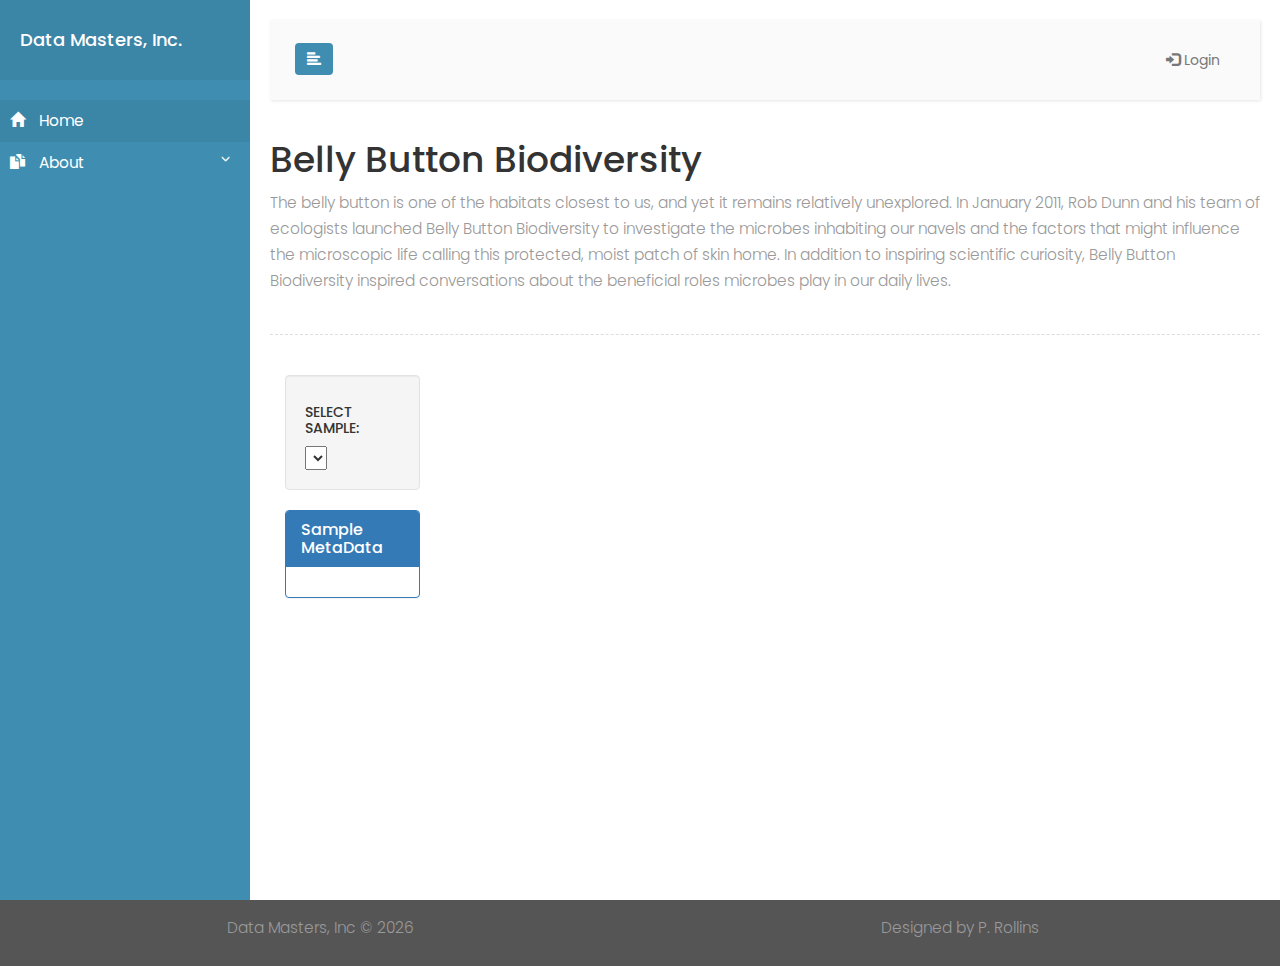
<file: bbb_dashboard/templates/index.html>
<!DOCTYPE html>
<html>
    <head>
        <meta charset="utf-8">
        <meta name="viewport" content="width=device-width, initial-scale=1.0">
        <meta http-equiv="X-UA-Compatible" content="IE=edge">
		<meta name="description" content="">
		<meta name="robots" content="all,follow">
		<title>Belly Button Biodiversity</title>

		<link rel="shortcut icon" href="../static/img/favicon.PNG">
         <!-- Bootstrap CDN -->
		<link rel="stylesheet" href="https://maxcdn.bootstrapcdn.com/bootstrap/3.3.7/css/bootstrap.min.css">
		<script src="https://maxcdn.bootstrapcdn.com/bootstrap/3.3.7/js/bootstrap.min.js"></script>
		<!-- Font Awesome CSS-->
		<link rel="stylesheet" href="../static/vendor/font-awesome/css/font-awesome.min.css">
		<!-- Fontastic Custom icon font-->
		<link rel="stylesheet" href="../static/css/fontastic.css">
        <!-- Custom CSS -->
        <link rel="stylesheet" href="../static/css/style_custom.css">
		<!-- Plotly CDN -->
		<script src="https://cdn.plot.ly/plotly-latest.min.js"></script> 
		
    </head>
	
    <body>
        <div class="wrapper">
            <!-- Sidebar Holder -->
            <nav id="sidebar">
                <div class="sidebar-header">
                    <h4>Data Masters, Inc.</h4>
                    <strong>DM</strong>
                </div>

                <ul class="list-unstyled components">
                    <li class="active">
                        <a href="#homeSubmenu">
                            <i class="glyphicon glyphicon-home"></i>
                            Home
                        </a>
                    </li>
                    <li>
                        <a href="#pageSubmenu" data-toggle="collapse" aria-expanded="false">
                            <i class="glyphicon glyphicon-duplicate"></i>
                            About
                        </a>
                        <ul class="collapse list-unstyled" id="pageSubmenu">
                            <li><a href="http://robdunnlab.com/projects/belly-button-biodiversity/" target='_blank'>The Project</a></li>						
                            <li><a href="https://www.nationalgeographic.org/news/belly-button-biodiversity/" target='_blank'>Recent News</a></li>
                            <li><a href="https://news.nationalgeographic.com/news/2012/11/121114-belly-button-bacteria-science-health-dunn/" target='_blank'>More Info</a></li>

                        </ul>
                    </li>

                </ul>
            </nav>

            <!-- Page Content Holder -->
            <div id="content">

                <nav class="navbar navbar-default">
                    <div class="container-fluid">

                        <div class="navbar-header">
                            <button type="button" id="sidebarCollapse" class="btn btn-info navbar-btn">
                                <i class="glyphicon glyphicon-align-left"></i>
                            </button>
                        </div>

                        <div class="collapse navbar-collapse" id="bs-example-navbar-collapse-1">
							<ul class="nav navbar-nav navbar-right">
								<li><a href="#"><span class="glyphicon glyphicon-log-in"></span> Login</a></li>
							</ul>
                        </div>
                    </div>
                </nav>

                <h1>Belly Button Biodiversity</h1>
                <p>The belly button is one of the habitats closest to us, and yet it remains relatively unexplored. In January 2011, 
				Rob Dunn and his team of ecologists launched Belly Button Biodiversity to investigate the microbes inhabiting our navels 
				and the factors that might influence the microscopic life calling this protected, moist patch of skin home. In addition to 
				inspiring scientific curiosity, Belly Button Biodiversity inspired conversations about the beneficial roles microbes play in our daily lives.</p>
                <div class="line"></div>
				<div class="container-fluid">
					<div class="row">
						<div class="col-md-2">
							<div class="well">
								<h5>SELECT SAMPLE:</h5>
								<select id="selDataset" onchange="optionChanged(this.value)"></select>
							</div>
							<div class="panel panel-primary">
								<div class="panel-heading">
									<h4 class="panel-title">Sample MetaData</h4>
								</div>
								<div id="sample-metadata" class="panel-body"></div>
							</div>
						</div>
						<div class="col-md-5">
							<div id="pie"></div>
						</div>
						<div class="col-md-5">
							<div id="gauge"></div>
						</div>
					</div>
					<div class="row">
						<div class="col-md-12">
							<div id="bubble"></div>
						</div>
					</div>	
				</div>
            </div>
        </div>

		<footer class="container-fluid text-center">
		  <div class="row">
			<div class="col-sm-6">
			  <p>Data Masters, Inc &copy; <span id="year"></span></p>
			</div>
			<div class="col-sm-6">
			  <p>Designed by <a href="https://patrol7171.github.io" class="external">P. Rollins</a></p>
			</div>
		  </div>
		</footer>  

         <!-- jQuery CDN -->
         <script src="https://code.jquery.com/jquery-1.12.0.min.js"></script>
         <!-- Bootstrap JS CDN -->
         <script src="https://maxcdn.bootstrapcdn.com/bootstrap/3.3.7/js/bootstrap.min.js"></script>
         <!-- Custom JS -->
		 <script src="../static/js/charts-custom.js"></script>
		 
         <script type="text/javascript">
             $(document).ready(function () {
                 $('#sidebarCollapse').on('click', function () {
                     $('#sidebar').toggleClass('active');
                 });
				 //copyright year
				 $("#year").text((new Date).getFullYear());
             });
         </script>

    </body>
</html>
</file>
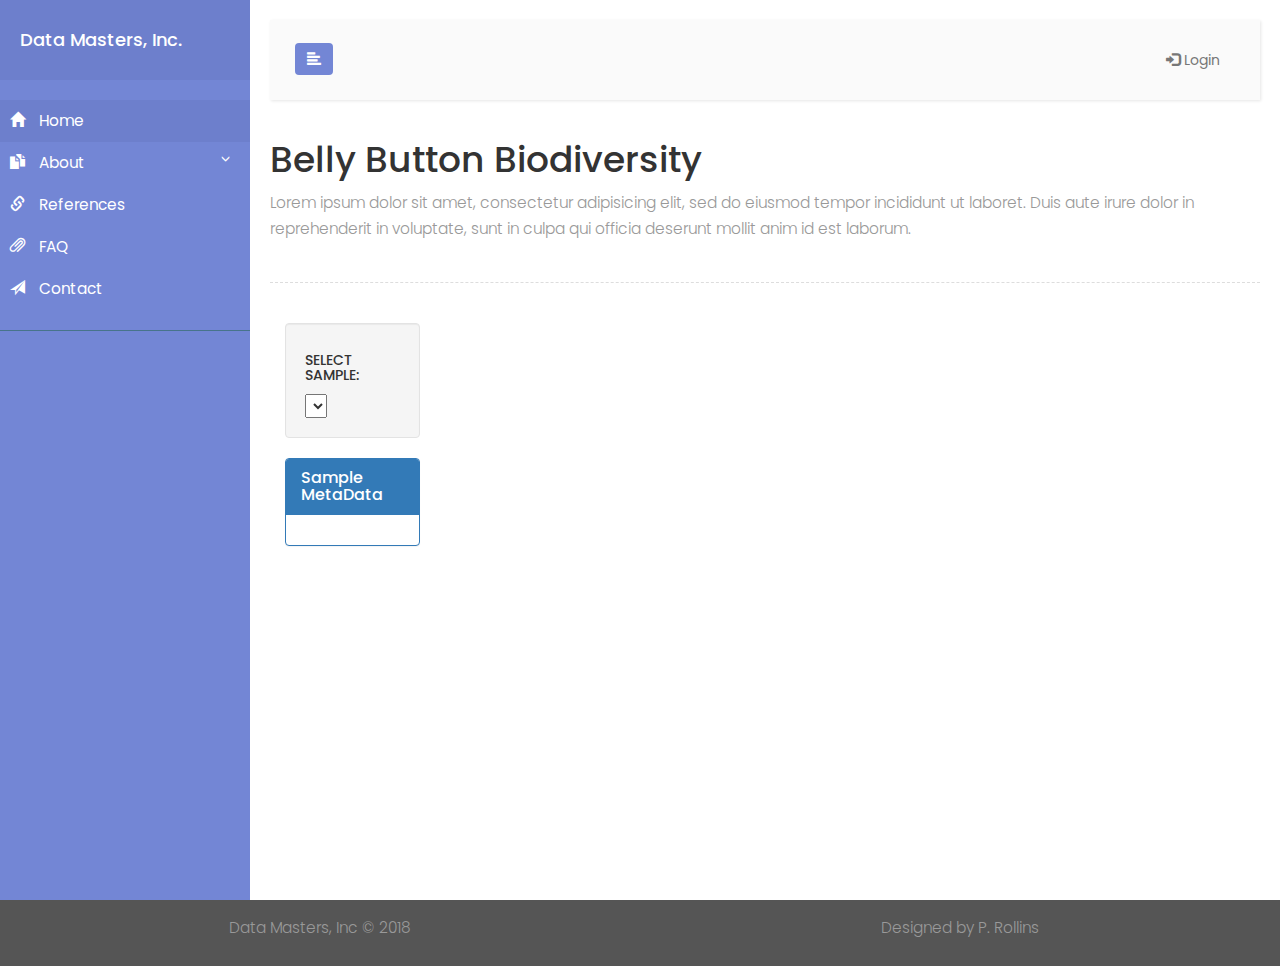
<file: bbb_dashbrd/templates/index.html>
<!DOCTYPE html>
<html>
    <head>
        <meta charset="utf-8">
        <meta name="viewport" content="width=device-width, initial-scale=1.0">
        <meta http-equiv="X-UA-Compatible" content="IE=edge">
		<meta name="description" content="">
		<meta name="robots" content="all,follow">
		<title>Belly Button Biodiversity</title>

		<link rel="shortcut icon" href="../static/img/favicon.PNG">
         <!-- Bootstrap CDN -->
		<link rel="stylesheet" href="https://maxcdn.bootstrapcdn.com/bootstrap/3.3.7/css/bootstrap.min.css">
		<script src="https://maxcdn.bootstrapcdn.com/bootstrap/3.3.7/js/bootstrap.min.js"></script>
		<!-- Font Awesome CSS-->
		<link rel="stylesheet" href="../static/vendor/font-awesome/css/font-awesome.min.css">
		<!-- Fontastic Custom icon font-->
		<link rel="stylesheet" href="../static/css/fontastic.css">
        <!-- Custom CSS -->
        <link rel="stylesheet" href="../static/css/style_custom.css">
		<!-- Plotly CDN -->
		<script src="https://cdn.plot.ly/plotly-latest.min.js"></script> 
		
    </head>
	
    <body>
        <div class="wrapper">
            <!-- Sidebar Holder -->
            <nav id="sidebar">
                <div class="sidebar-header">
                    <h4>Data Masters, Inc.</h4>
                    <strong>DM</strong>
                </div>

                <ul class="list-unstyled components">
                    <li class="active">
                        <a href="#homeSubmenu">
                            <i class="glyphicon glyphicon-home"></i>
                            Home
                        </a>
                    </li>
                    <li>
                        <a href="#pageSubmenu" data-toggle="collapse" aria-expanded="false">
                            <i class="glyphicon glyphicon-duplicate"></i>
                            About
                        </a>
                        <ul class="collapse list-unstyled" id="pageSubmenu">
                            <li><a href="https://www.nationalgeographic.org/news/belly-button-biodiversity/" target='_blank'>Summary</a></li>
                            <li><a href="https://news.nationalgeographic.com/news/2012/11/121114-belly-button-bacteria-science-health-dunn/" target='_blank'>OTU</a></li>
                            <li><a href="http://robdunnlab.com/projects/belly-button-biodiversity/" target='_blank'>Samples</a></li>
                        </ul>
                    </li>
                    <li>
                        <a href="#">
                            <i class="glyphicon glyphicon-link"></i>
                            References
                        </a>
                    </li>
                    <li>
                        <a href="#">
                            <i class="glyphicon glyphicon-paperclip"></i>
                            FAQ
                        </a>
                    </li>
                    <li>
                        <a href="#">
                            <i class="glyphicon glyphicon-send"></i>
                            Contact
                        </a>
                    </li>
                </ul>
            </nav>

            <!-- Page Content Holder -->
            <div id="content">

                <nav class="navbar navbar-default">
                    <div class="container-fluid">

                        <div class="navbar-header">
                            <button type="button" id="sidebarCollapse" class="btn btn-info navbar-btn">
                                <i class="glyphicon glyphicon-align-left"></i>
                            </button>
                        </div>

                        <div class="collapse navbar-collapse" id="bs-example-navbar-collapse-1">
							<ul class="nav navbar-nav navbar-right">
								<li><a href="#"><span class="glyphicon glyphicon-log-in"></span> Login</a></li>
							</ul>
                        </div>
                    </div>
                </nav>

                <h1>Belly Button Biodiversity</h1>
                <p>Lorem ipsum dolor sit amet, consectetur adipisicing elit, sed do eiusmod tempor incididunt ut laboret. Duis aute irure dolor in reprehenderit in voluptate, sunt in culpa qui officia deserunt mollit anim id est laborum.</p>
                <div class="line"></div>
				<div class="container-fluid">
					<div class="row">
						<div class="col-md-2">
							<div class="well">
								<h5>SELECT SAMPLE:</h5>
								<select id="selDataset" onchange="optionChanged(this.value)"></select>
							</div>
							<div class="panel panel-primary">
								<div class="panel-heading">
									<h4 class="panel-title">Sample MetaData</h4>
								</div>
								<div id="sample-metadata" class="panel-body"></div>
							</div>
						</div>
						<div class="col-md-5">
							<div id="pie"></div>
						</div>
						<div class="col-md-5">
							<div id="gauge"></div>
						</div>
					</div>
					<div class="row">
						<div class="col-md-12">
							<div id="bubble"></div>
						</div>
					</div>	
				</div>
            </div>
        </div>

		<footer class="container-fluid text-center">
		  <div class="row">
			<div class="col-sm-6">
			  <p>Data Masters, Inc &copy; 2018</p>
			</div>
			<div class="col-sm-6">
			  <p>Designed by <a href="https://patrol7171.github.io" class="external">P. Rollins</a></p>
			</div>
		  </div>
		</footer>  

         <!-- jQuery CDN -->
         <script src="https://code.jquery.com/jquery-1.12.0.min.js"></script>
         <!-- Bootstrap JS CDN -->
         <script src="https://maxcdn.bootstrapcdn.com/bootstrap/3.3.7/js/bootstrap.min.js"></script>
         <!-- Custom JS -->
		 <script src="../static/js/charts-custom.js"></script>
		 
         <script type="text/javascript">
             $(document).ready(function () {
                 $('#sidebarCollapse').on('click', function () {
                     $('#sidebar').toggleClass('active');
                 });
             });
         </script>

    </body>
</html>
</file>
<file: bbb_dashboard/static/css/fontastic.css>
@charset "UTF-8";

@font-face {
  font-family: "dashboard";
  src:url("../fonts/dashboard.eot");
  src:url("../fonts/dashboard.eot?#iefix") format("embedded-opentype"),
    url("../fonts/dashboard.woff") format("woff"),
    url("../fonts/dashboard.ttf") format("truetype"),
    url("../fonts/dashboard.svg#dashboard") format("svg");
  font-weight: normal;
  font-style: normal;

}

[data-icon]:before {
  font-family: "dashboard" !important;
  content: attr(data-icon);
  font-style: normal !important;
  font-weight: normal !important;
  font-variant: normal !important;
  text-transform: none !important;
  speak: none;
  line-height: 1;
  -webkit-font-smoothing: antialiased;
  -moz-osx-font-smoothing: grayscale;
}

[class^="icon-"]:before,
[class*=" icon-"]:before {
  font-family: "dashboard" !important;
  font-style: normal !important;
  font-weight: normal !important;
  font-variant: normal !important;
  text-transform: none !important;
  speak: none;
  line-height: 1;
  -webkit-font-smoothing: antialiased;
  -moz-osx-font-smoothing: grayscale;
}

.icon-home:before {
  content: "\62";
}
.icon-form:before {
  content: "\61";
}
.icon-list:before {
  content: "\63";
}
.icon-presentation:before {
  content: "\65";
}
.icon-bill:before {
  content: "\66";
}
.icon-check:before {
  content: "\67";
}
.icon-list-1:before {
  content: "\68";
}
.icon-padnote:before {
  content: "\69";
}
.icon-pencil-case:before {
  content: "\6a";
}
.icon-user:before {
  content: "\6b";
}
.icon-bars:before {
  content: "\6c";
}
.icon-line-chart:before {
  content: "\70";
}
.icon-flask:before {
  content: "\6d";
}
.icon-grid:before {
  content: "\6e";
}
.icon-picture:before {
  content: "\6f";
}
.icon-website:before {
  content: "\71";
}
.icon-screen:before {
  content: "\72";
}
.icon-interface-windows:before {
  content: "\73";
}
.icon-clock:before {
  content: "\74";
}
.icon-rss-feed:before {
  content: "\75";
}
.icon-mail:before {
  content: "\64";
}
.icon-ios-email-outline:before {
  content: "\76";
}
.icon-paper-airplane:before {
  content: "\77";
}
.icon-ios-email:before {
  content: "\78";
}
.icon-page:before {
  content: "\41";
}
.icon-close:before {
  content: "\79";
}
.icon-search:before {
  content: "\7a";
}
</file>
<file: bbb_dashboard/static/css/style_custom.css>
@import "https://fonts.googleapis.com/css?family=Poppins:300,400,500,600,700";


body {
    font-family: 'Poppins', sans-serif;
	background: #fff;
}

p {
    font-family: 'Poppins', sans-serif;
    font-size: 1.1em;
    font-weight: 300;
    line-height: 1.7em;
    color: #999;
}

a, a:hover, a:focus {
    color: inherit;
    text-decoration: none;
    transition: all 0.3s;
}
	
.navbar {
    padding: 15px 10px;
    background: #fafafa;
    border: none;
    border-radius: 0;
    margin-bottom: 40px;
    box-shadow: 1px 1px 3px rgba(0, 0, 0, 0.1);
}

.navbar-btn, .btn, .btn-info {
    box-shadow: none;
    outline: none !important;
    border: none;
	background: #3F8EB1 !important;
}

.line {
    width: 100%;
    height: 1px;
    border-bottom: 1px dashed #ddd;
    margin: 40px 0;
}

i, span {
    display: inline-block;
}

/* ---------------------------------------------------
    SIDEBAR STYLE
----------------------------------------------------- */
.wrapper {
    display: flex;
    align-items: stretch;
}

#sidebar {
    min-width: 250px;
    max-width: 250px;
    background: #3F8EB1;
    color: #fff;
    transition: all 0.3s;
}

#sidebar.active {
    min-width: 80px;
    max-width: 80px;
    text-align: center;
}

#sidebar.active .sidebar-header h4, #sidebar.active .CTAs {
    display: none;
}

#sidebar.active .sidebar-header strong {
    display: block;
}

#sidebar ul li a {
    text-align: left;
}

#sidebar.active ul li a {
    padding: 20px 10px;
    text-align: center;
    font-size: 0.85em;
}

#sidebar.active ul li a i {
    margin-right:  0;
    display: block;
    font-size: 1.8em;
    margin-bottom: 5px;
}

#sidebar.active ul ul a {
    padding: 10px !important;
}

#sidebar.active a[aria-expanded="false"]::before, #sidebar.active a[aria-expanded="true"]::before {
    top: auto;
    bottom: 5px;
    right: 50%;
    -webkit-transform: translateX(50%);
    -ms-transform: translateX(50%);
    transform: translateX(50%);
}

#sidebar .sidebar-header {
    padding: 20px;
    background: #3B85A6;
}

#sidebar .sidebar-header strong {
    display: none;
    font-size: 1.8em;
}

#sidebar ul.components {
    padding: 20px 0;
}

#sidebar ul li a {
    padding: 10px;
    font-size: 1.1em;
    display: block;
}
#sidebar ul li a:hover {
    color: #3F8EB1;
    background: #fff;
}
#sidebar ul li a i {
    margin-right: 10px;
}

#sidebar ul li.active > a, a[aria-expanded="true"] {
    color: #fff;
    background: #3B85A6;
}



footer {
  background-color: #555;
  color: white;
  padding: 15px;
}

a[data-toggle="collapse"] {
    position: relative;
}

a[aria-expanded="false"]::before, a[aria-expanded="true"]::before {
    content: '\e259';
    display: block;
    position: absolute;
    right: 20px;
    font-family: 'Glyphicons Halflings';
    font-size: 0.6em;
}
a[aria-expanded="true"]::before {
    content: '\e260';
}


ul ul a {
    font-size: 0.9em !important;
    padding-left: 30px !important;
    background: #3B85A6;
}

ul.CTAs {
    padding: 20px;
}

ul.CTAs a {
    text-align: center;
    font-size: 0.9em !important;
    display: block;
    border-radius: 5px;
    margin-bottom: 5px;
}

a.download {
    background: #fff;
    color: #3F8EB1;
}

a.article, a.article:hover {
    background: #3B85A6 !important;
    color: #fff !important;
}



/* ---------------------------------------------------
    CONTENT STYLE
----------------------------------------------------- */
#content {
    padding: 20px;
    min-height: 100vh;
    transition: all 0.3s;
}


/* ---------------------------------------------------
    MEDIAQUERIES
----------------------------------------------------- */
@media (max-width: 768px) {
    #sidebar {
        min-width: 80px;
        max-width: 80px;
        text-align: center;
        margin-left: -80px !important ;
    }
    a[aria-expanded="false"]::before, a[aria-expanded="true"]::before {
        top: auto;
        bottom: 5px;
        right: 50%;
        -webkit-transform: translateX(50%);
        -ms-transform: translateX(50%);
        transform: translateX(50%);
    }
    #sidebar.active {
        margin-left: 0 !important;
    }

    #sidebar .sidebar-header h3, #sidebar .CTAs {
        display: none;
    }

    #sidebar .sidebar-header strong {
        display: block;
    }

    #sidebar ul li a {
        padding: 20px 10px;
    }

    #sidebar ul li a span {
        font-size: 0.85em;
    }
    #sidebar ul li a i {
        margin-right:  0;
        display: block;
    }

    #sidebar ul ul a {
        padding: 10px !important;
    }

    #sidebar ul li a i {
        font-size: 1.3em;
    }
    #sidebar {
        margin-left: 0;
    }
    #sidebarCollapse span {
        display: none;
    }
}
</file>
<file: bbb_dashbrd/static/css/fontastic.css>
@charset "UTF-8";

@font-face {
  font-family: "dashboard";
  src:url("../fonts/dashboard.eot");
  src:url("../fonts/dashboard.eot?#iefix") format("embedded-opentype"),
    url("../fonts/dashboard.woff") format("woff"),
    url("../fonts/dashboard.ttf") format("truetype"),
    url("../fonts/dashboard.svg#dashboard") format("svg");
  font-weight: normal;
  font-style: normal;

}

[data-icon]:before {
  font-family: "dashboard" !important;
  content: attr(data-icon);
  font-style: normal !important;
  font-weight: normal !important;
  font-variant: normal !important;
  text-transform: none !important;
  speak: none;
  line-height: 1;
  -webkit-font-smoothing: antialiased;
  -moz-osx-font-smoothing: grayscale;
}

[class^="icon-"]:before,
[class*=" icon-"]:before {
  font-family: "dashboard" !important;
  font-style: normal !important;
  font-weight: normal !important;
  font-variant: normal !important;
  text-transform: none !important;
  speak: none;
  line-height: 1;
  -webkit-font-smoothing: antialiased;
  -moz-osx-font-smoothing: grayscale;
}

.icon-home:before {
  content: "\62";
}
.icon-form:before {
  content: "\61";
}
.icon-list:before {
  content: "\63";
}
.icon-presentation:before {
  content: "\65";
}
.icon-bill:before {
  content: "\66";
}
.icon-check:before {
  content: "\67";
}
.icon-list-1:before {
  content: "\68";
}
.icon-padnote:before {
  content: "\69";
}
.icon-pencil-case:before {
  content: "\6a";
}
.icon-user:before {
  content: "\6b";
}
.icon-bars:before {
  content: "\6c";
}
.icon-line-chart:before {
  content: "\70";
}
.icon-flask:before {
  content: "\6d";
}
.icon-grid:before {
  content: "\6e";
}
.icon-picture:before {
  content: "\6f";
}
.icon-website:before {
  content: "\71";
}
.icon-screen:before {
  content: "\72";
}
.icon-interface-windows:before {
  content: "\73";
}
.icon-clock:before {
  content: "\74";
}
.icon-rss-feed:before {
  content: "\75";
}
.icon-mail:before {
  content: "\64";
}
.icon-ios-email-outline:before {
  content: "\76";
}
.icon-paper-airplane:before {
  content: "\77";
}
.icon-ios-email:before {
  content: "\78";
}
.icon-page:before {
  content: "\41";
}
.icon-close:before {
  content: "\79";
}
.icon-search:before {
  content: "\7a";
}
</file>
<file: bbb_dashbrd/static/css/style_custom.css>
@import "https://fonts.googleapis.com/css?family=Poppins:300,400,500,600,700";


body {
    font-family: 'Poppins', sans-serif;
	background: #fff;
}

p {
    font-family: 'Poppins', sans-serif;
    font-size: 1.1em;
    font-weight: 300;
    line-height: 1.7em;
    color: #999;
}

a, a:hover, a:focus {
    color: inherit;
    text-decoration: none;
    transition: all 0.3s;
}
	
.navbar {
    padding: 15px 10px;
    background: #fafafa;
    border: none;
    border-radius: 0;
    margin-bottom: 40px;
    box-shadow: 1px 1px 3px rgba(0, 0, 0, 0.1);
}

.navbar-btn, .btn, .btn-info {
    box-shadow: none;
    outline: none !important;
    border: none;
	background: #7386D5 !important;
}

.line {
    width: 100%;
    height: 1px;
    border-bottom: 1px dashed #ddd;
    margin: 40px 0;
}

i, span {
    display: inline-block;
}

/* ---------------------------------------------------
    SIDEBAR STYLE
----------------------------------------------------- */
.wrapper {
    display: flex;
    align-items: stretch;
}

#sidebar {
    min-width: 250px;
    max-width: 250px;
    background: #7386D5;
    color: #fff;
    transition: all 0.3s;
}

#sidebar.active {
    min-width: 80px;
    max-width: 80px;
    text-align: center;
}

#sidebar.active .sidebar-header h4, #sidebar.active .CTAs {
    display: none;
}

#sidebar.active .sidebar-header strong {
    display: block;
}

#sidebar ul li a {
    text-align: left;
}

#sidebar.active ul li a {
    padding: 20px 10px;
    text-align: center;
    font-size: 0.85em;
}

#sidebar.active ul li a i {
    margin-right:  0;
    display: block;
    font-size: 1.8em;
    margin-bottom: 5px;
}

#sidebar.active ul ul a {
    padding: 10px !important;
}

#sidebar.active a[aria-expanded="false"]::before, #sidebar.active a[aria-expanded="true"]::before {
    top: auto;
    bottom: 5px;
    right: 50%;
    -webkit-transform: translateX(50%);
    -ms-transform: translateX(50%);
    transform: translateX(50%);
}

#sidebar .sidebar-header {
    padding: 20px;
    background: #6d7fcc;
}

#sidebar .sidebar-header strong {
    display: none;
    font-size: 1.8em;
}

#sidebar ul.components {
    padding: 20px 0;
    border-bottom: 1px solid #47748b;
}

#sidebar ul li a {
    padding: 10px;
    font-size: 1.1em;
    display: block;
}
#sidebar ul li a:hover {
    color: #7386D5;
    background: #fff;
}
#sidebar ul li a i {
    margin-right: 10px;
}

#sidebar ul li.active > a, a[aria-expanded="true"] {
    color: #fff;
    background: #6d7fcc;
}



footer {
  background-color: #555;
  color: white;
  padding: 15px;
}

a[data-toggle="collapse"] {
    position: relative;
}

a[aria-expanded="false"]::before, a[aria-expanded="true"]::before {
    content: '\e259';
    display: block;
    position: absolute;
    right: 20px;
    font-family: 'Glyphicons Halflings';
    font-size: 0.6em;
}
a[aria-expanded="true"]::before {
    content: '\e260';
}


ul ul a {
    font-size: 0.9em !important;
    padding-left: 30px !important;
    background: #6d7fcc;
}

ul.CTAs {
    padding: 20px;
}

ul.CTAs a {
    text-align: center;
    font-size: 0.9em !important;
    display: block;
    border-radius: 5px;
    margin-bottom: 5px;
}

a.download {
    background: #fff;
    color: #7386D5;
}

a.article, a.article:hover {
    background: #6d7fcc !important;
    color: #fff !important;
}



/* ---------------------------------------------------
    CONTENT STYLE
----------------------------------------------------- */
#content {
    padding: 20px;
    min-height: 100vh;
    transition: all 0.3s;
}


/* ---------------------------------------------------
    MEDIAQUERIES
----------------------------------------------------- */
@media (max-width: 768px) {
    #sidebar {
        min-width: 80px;
        max-width: 80px;
        text-align: center;
        margin-left: -80px !important ;
    }
    a[aria-expanded="false"]::before, a[aria-expanded="true"]::before {
        top: auto;
        bottom: 5px;
        right: 50%;
        -webkit-transform: translateX(50%);
        -ms-transform: translateX(50%);
        transform: translateX(50%);
    }
    #sidebar.active {
        margin-left: 0 !important;
    }

    #sidebar .sidebar-header h3, #sidebar .CTAs {
        display: none;
    }

    #sidebar .sidebar-header strong {
        display: block;
    }

    #sidebar ul li a {
        padding: 20px 10px;
    }

    #sidebar ul li a span {
        font-size: 0.85em;
    }
    #sidebar ul li a i {
        margin-right:  0;
        display: block;
    }

    #sidebar ul ul a {
        padding: 10px !important;
    }

    #sidebar ul li a i {
        font-size: 1.3em;
    }
    #sidebar {
        margin-left: 0;
    }
    #sidebarCollapse span {
        display: none;
    }
}
</file>
